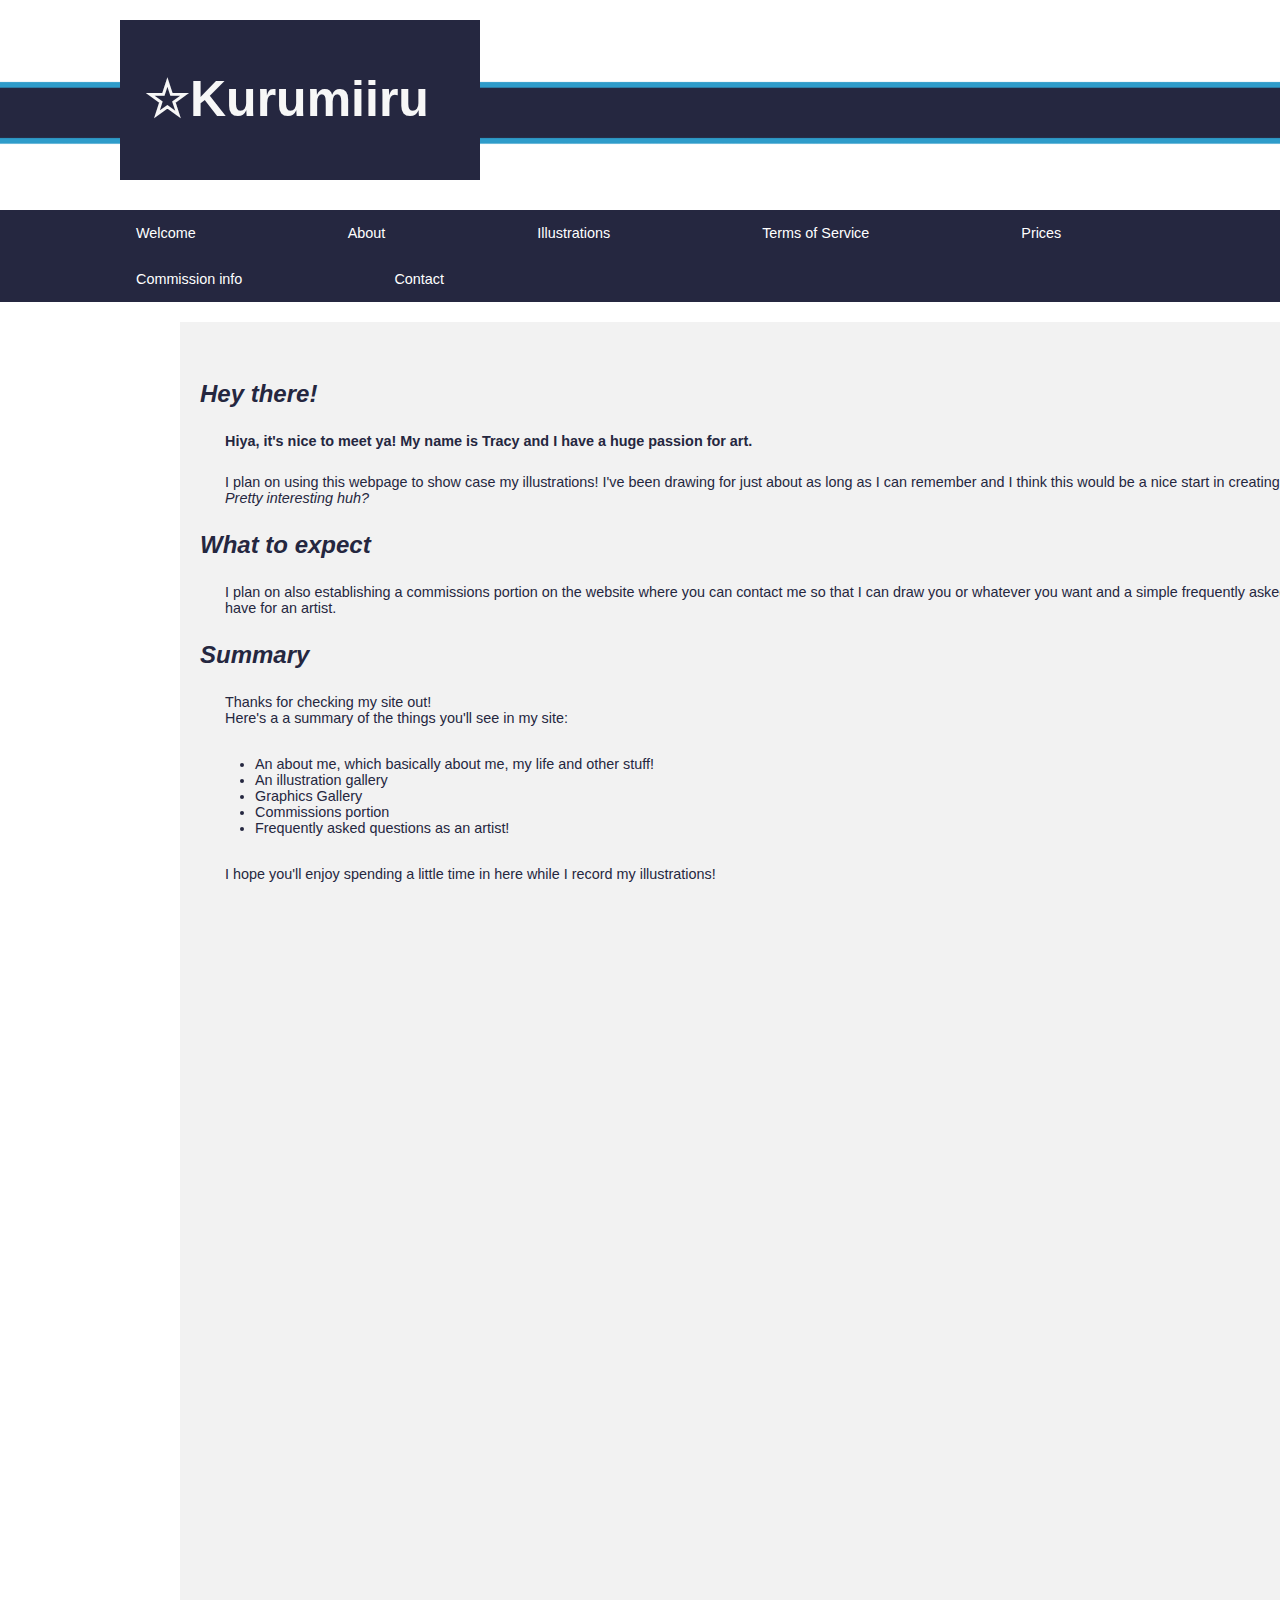
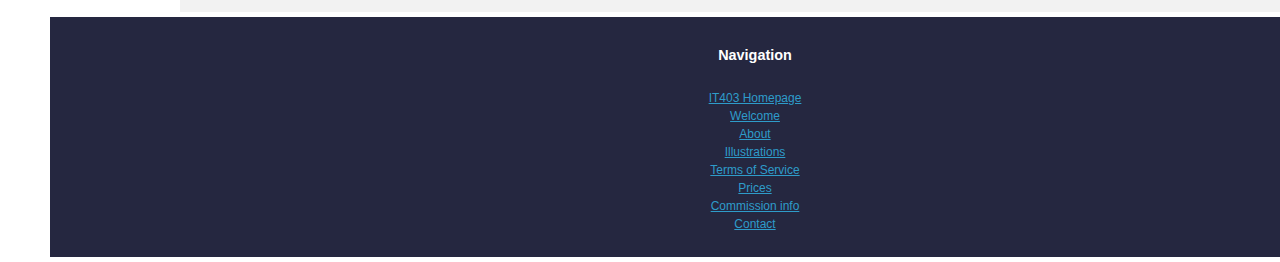
<file: index.html>
<!DOCTYPE html >

<html lang="en">

<head>
    <title> Welcome! </title>
    <meta charset="utf-8"/>
	<link rel="stylesheet" href="styles/style.css" />

	
	
</head>

<body>
	<div id = "header" >
		<h1 id ="title">&#x2606;Kurumiiru </h1>
    </div>
		
		
	<div id="navigationBar">
		<a href = " index.html "> Welcome </a>
		<a href = " pages/about.html "> About </a>
		<a href = " pages/gallery.html "> Illustrations </a>
		<a href = " pages/rules.html "> Terms of Service </a>
		<a href = " pages/prices.html "> Prices </a>
		<a href = " pages/commissions.html "> Commission info </a>
		<a href = " pages/contact.html "> Contact </a>
	</div>
	
	<div class="row">
		<div class="column">
		<div class="section">
		
			
			<br/>
			
			<h2 class = "title"> Hey there! </h2>
			
			<p > <strong>Hiya, it's nice to meet ya! My name is 
			Tracy and I have a huge passion for art.</strong>
			</p>
			
			<p  > I plan on using this webpage to show case my illustrations!
			I've been drawing for just about as long as I can remember and I 
			think this would be a nice start in creating a personal portfolio
			where I can have other see my creations. <em> Pretty interesting huh? </em>
			</p>
			
			<h2 class = "title"> What to expect </h2>
			
			<p> I plan on also establishing a commissions portion on the website
			where you can contact me so that I can draw you or whatever you want 
			and a simple frequently asked questions <span class = "para" >&lpar; FAQ &rpar;</span> where I
			answer questions you probably have for an artist.
			
			<h2 class = "title"> Summary </h2>
			
			<p class="summary"> Thanks for checking my site out! <br/>
				Here's a a summary of the things you'll see in my site: 
			</p>
				<ul class="summary">
				  <li> An about me, which basically about me, my life and other 
				  stuff!</li>
				  <li> An illustration gallery </li>
				  <li> Graphics Gallery </li>
				  <li>Commissions portion </li>
				  <li> Frequently asked questions as an artist! </li>
				  
				</ul>
			 
			<p> I hope you'll enjoy spending a little time in here while I record my illustrations! </p>
		</div>					
		</div>	
	</div>
	<!-- footer -->
  
	<div id = "footer">
		<div id="nav">
			<p class="nav"> <strong> Navigation </strong></p>
				 <a href = " http://itcourses.cs.unh.edu/403/news "> 
				IT403 Homepage</a>	
			<br/>
			<a href = " index.html "> Welcome </a>
			<br/>
			<a href = " pages/about.html "> About </a>
			<br/>
			<a href = " pages/gallery.html "> Illustrations </a>
			<br/>
			<a href = " pages/rules.html "> Terms of Service </a>
			<br/>
			<a href = " pages/prices.html "> Prices </a>
			<br/>
			<a href = " pages/commissions.html "> Commission info </a>
			<br/>
			<a href = " pages/contact.html "> Contact </a>
		</div>
	</div>
</body>
</file>
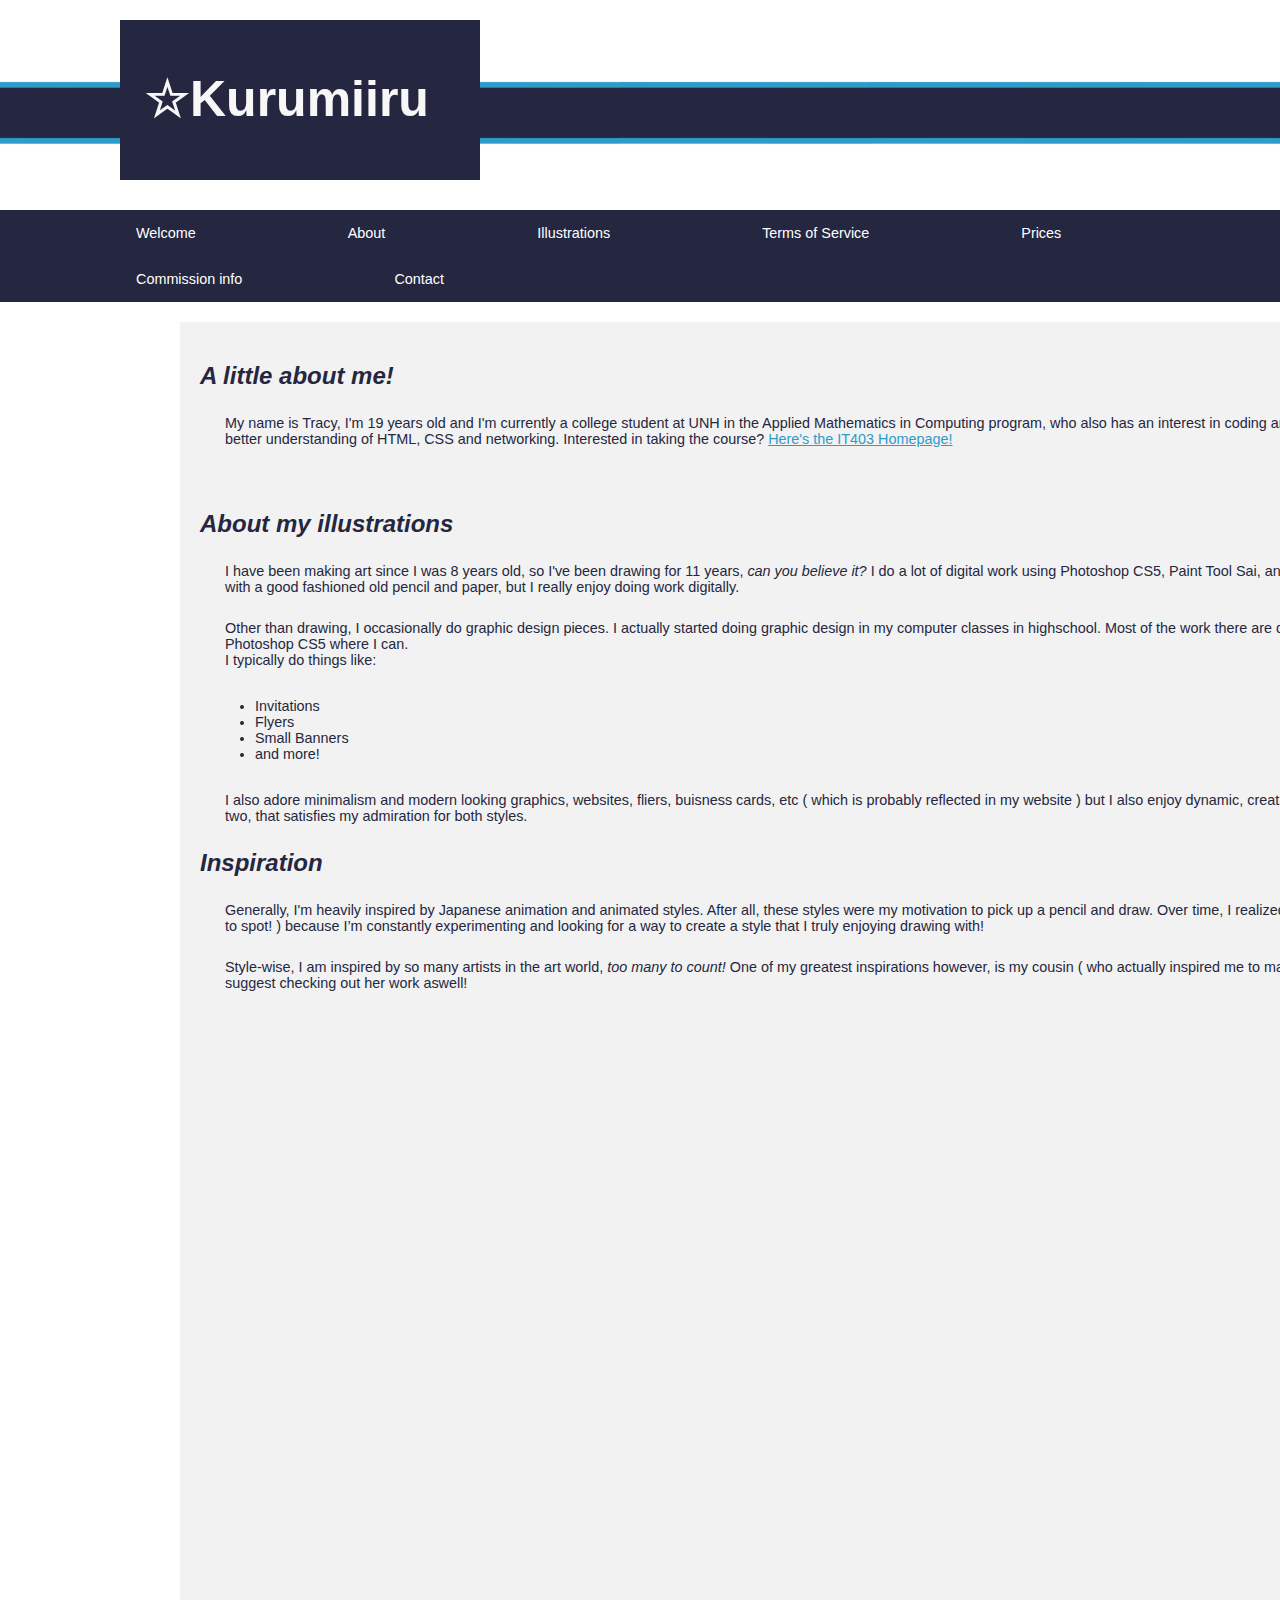
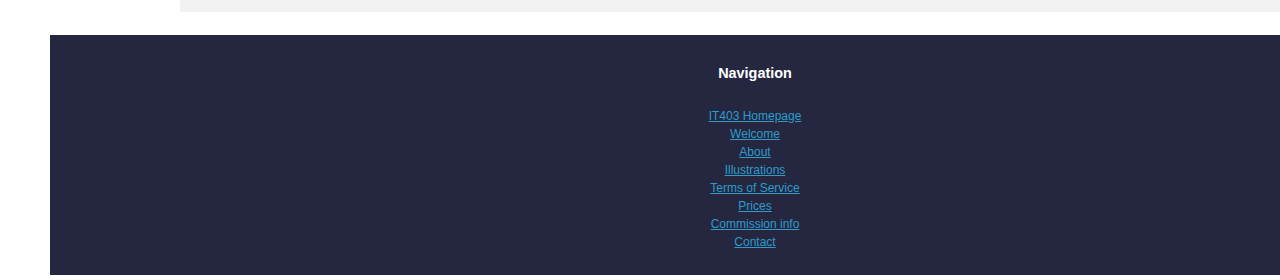
<file: pages/about.html>
<!DOCTYPE html >

<html lang="en">

<head>
    <title> About me </title>
    <meta charset="utf-8"/>
	<link rel="stylesheet" href="../styles/style.css" />

</head>

<body>
    <div id = "header" >
		<h1 id ="title">&#x2606;Kurumiiru </h1>
    </div>
		
		
	<div id="navigationBar">
		<a href = " ../index.html "> Welcome </a>
		<a href = " about.html "> About </a>
		<a href = " gallery.html "> Illustrations </a>
		<a href = " rules.html "> Terms of Service </a>
		<a href = " prices.html "> Prices </a>
		<a href = " commissions.html "> Commission info </a>
		<a href = " contact.html "> Contact </a>
	</div>
	
	<div class="row">
		<div class="column">
		<div class="section">
		<h2 class = "title"> A little about me! </h2>
			
			<p> My name is Tracy, I'm 19 years old and I'm currently a
				college student at UNH in the Applied Mathematics in 
				Computing program, who also has an interest in coding and
				digital design; because of  this I'm taking a class to
				gain a better understanding of HTML, CSS and networking. 
				Interested in taking the course?
				<a href = " http://itcourses.cs.unh.edu/403/news "> Here's the 
				IT403 Homepage!</a>	
			</p>
			<br/>
			 
			<h2 class = "title"> About my illustrations </h2>
			
			<p> I have been making art since I was 8 
				years old, so I've been drawing for 11 years, <em> can you 
				believe it? </em> I do a lot of digital work using Photoshop
				CS5, Paint Tool Sai, and an Intuos Pro Wacom tablet. I can
				also traditional work too, with a good fashioned old pencil 
				and paper, but I really enjoy doing work digitally.
			</p>

			<p> Other than drawing, I occasionally do graphic design pieces.
				I actually started doing graphic design in my computer classes
				in highschool. Most of the work there are done in the microsoft
				office programs. I also do some work in Photoshop CS5 where I can.
				<br/>
				I typically do things like:
			</p>
				<ul>
					<li> Invitations </li>
					<li> Flyers </li>
					<li> Small Banners </li>
					<li> and more! </li>
			
				</ul>

			<p> I also adore minimalism and modern looking graphics, websites, 
				fliers, buisness cards, etc &lpar; which is probably reflected 
				in my website &rpar; but I also enjoy dynamic, 
				creative designs and strive to find the happy medium
				between the two, that satisfies my admiration for both styles.
			</p>
			<h2 class = "title"> Inspiration </h2>	
			
			<p> Generally, I'm  heavily inspired by Japanese animation and animated styles.
				After all, these styles were my motivation to pick up a pencil
				and draw. Over time, I realized that my changed style &lpar; 
				even a tiny bit which might be hard to spot! &rpar; because 
				I&rsquo;m constantly experimenting and looking for a way to 
				create a style that I truly enjoying drawing with!
			</p>

			<p>
				Style-wise, I am inspired by so many artists in the art world,
				<em>too many to count!</em> One of my greatest inspirations however,
				is my cousin &lpar; who actually inspired me to make my website
				about my art&rpar;. If you're interested I highly suggest checking 
				out her work aswell!
				<br/>
				<br/>
				
			</p>
		</div>
		</div>
	</div>
	<br/>
     
    

	<!-- footer -->
  
	<div id = "footer">
		<div id="nav">
			<p class="nav"> <strong> Navigation </strong></p>
				 <a href = " http://itcourses.cs.unh.edu/403/news "> 
				IT403 Homepage</a>	
			<br/>
			<a href = " ../index.html "> Welcome </a>
			<br/>
			<a href = " about.html "> About </a>
			<br/>
			<a href = " gallery.html "> Illustrations </a>
			<br/>
			<a href = " rules.html "> Terms of Service </a>
			<br/>
			<a href = " prices.html "> Prices </a>
			<br/>
			<a href = " commissions.html "> Commission info </a>
			<br/>
			<a href = " contact.html "> Contact </a>
		</div>
	</div>
</body>
</file>
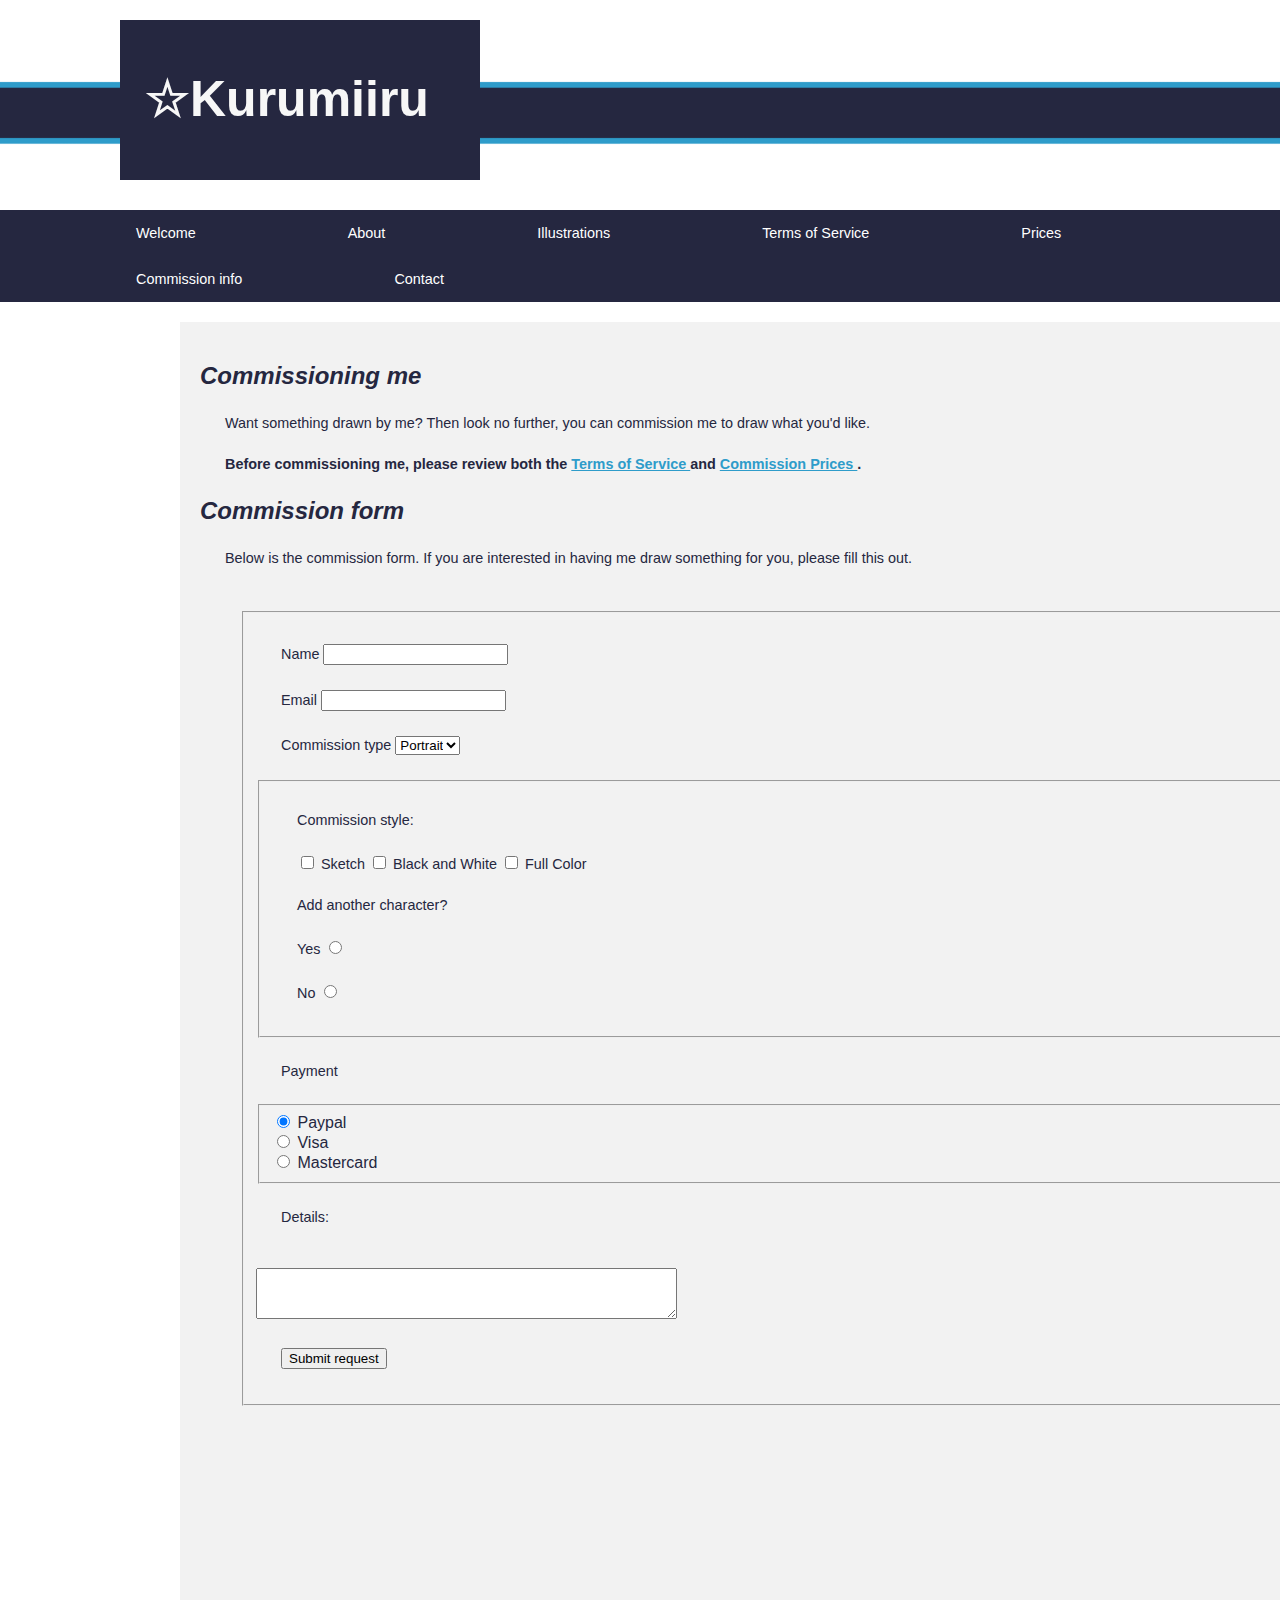
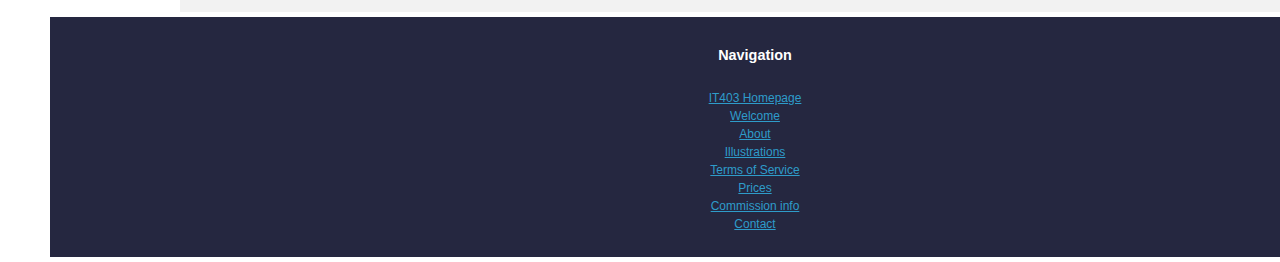
<file: pages/commissions.html>
<!DOCTYPE html >

<html lang="en">

<head>
    <title> Commission Info </title>
    <meta charset="utf-8"/>
	<link rel="stylesheet" href="../styles/style.css" />
	
</head>

<body>
	<!--header-->
	<div id = "header" >
		<h1 id ="title">&#x2606;Kurumiiru </h1>
    </div>
		
	<!--top navigation -->	
	<div id="navigationBar">
		<a href = " ../index.html "> Welcome </a>
		<a href = " about.html "> About </a>
		<a href = " gallery.html "> Illustrations </a>
		<a href = " rules.html "> Terms of Service </a>
		<a href = " prices.html "> Prices </a>
		<a href = " commissions.html "> Commission info </a>
		<a href = " contact.html "> Contact </a>
	</div>

	<div class="row">
		<div class="column">
		<div class="section">
			 
		<h2 class = "title"> Commissioning me </h2>
			
		<p> Want something drawn by me? Then look no further, 
		you can commission me to draw what you'd like.
		</p>
		<p>
		<strong>Before commissioning me, please review both the 
		<a href = " rules.html "> Terms of Service </a>
		and
		<a href = " prices.html "> Commission Prices </a>.
		</strong>
		</p>
		
		<h2 class="title"> Commission form</h2>
		
		<p> Below is the commission form. If you are interested
		in having me draw something for you, please fill this out.
		</p>
		
		<form id="order" method="post" 
		action="http://amgilder.wcit.cs.unh.edu/cgi-bin/test403">
		<fieldset>
			<p>Name
			<input type="text" name= "cilentname" id="cilentname"/></p>
			<p>Email
			<input type="text" name= "cilentemail" id="cilentemail"/></p>
			
			<p> Commission type 
			<select name="commissiontype" id="commissionType">
				<option selected> Portrait </option>
				<option> Bust </option>
			</select>	</p>
			
			<fieldset>
			<p>Commission style:</p>
			<p><input type ="checkbox" name="cssk" 
			value="sketch">			
			Sketch
			<input type ="checkbox" name="csbw" 
			value="black and white">
			Black and White
			<input type ="checkbox" name="ccsfc" 
			value=" Full Color">
			Full Color</p>
            <p>Add another character?</p>
			<p>Yes
			<input type="radio" name="addcharyes" value="yes" /> 
			<p>No
			<input type="radio" name="addcharno"  value="no"/> </p>	
			</fieldset>			
					
			
			<p> Payment </p>
            <fieldset>
               <input name="ctype" id="ctypep" type="radio" value="paypal" 
			   checked="checked" />
               <label for="ctypep">Paypal</label><br />
               <input name="ctype" id="ctypev" type="radio" value="visa" />
               <label for="ctypev">Visa</label><br />
               <input name="ctype" id="ctypem" type="radio" value="mastercard"/>
               <label for="ctypem">Mastercard</label><br />

            </fieldset>

			<p>Details:</p><br />
            <textarea name="details" rows="3" cols="50"></textarea>
			
			<p><input type="submit" value="Submit request"/>
            <input type="hidden" name="formtype" value="request" /></p>
		</fieldset>
		</form>
		</div>
		</div>
	</div>
	
	<!-- footer -->

  
	<div id = "footer">
		<div id="nav">
			<p class="nav"> <strong> Navigation </strong></p>
				 <a href = " http://itcourses.cs.unh.edu/403/news "> 
				IT403 Homepage</a>	
			<br/>
			<a href = " ../index.html "> Welcome </a>
			<br/>
			<a href = " about.html "> About </a>
			<br/>
			<a href = " gallery.html "> Illustrations </a>
			<br/>
			<a href = " rules.html "> Terms of Service </a>
			<br/>
			<a href = " prices.html "> Prices </a>
			<br/>
			<a href = " commissions.html "> Commission info </a>
			<br/>
			<a href = " contact.html "> Contact </a>
		</div>
	</div>
</body>
</file>
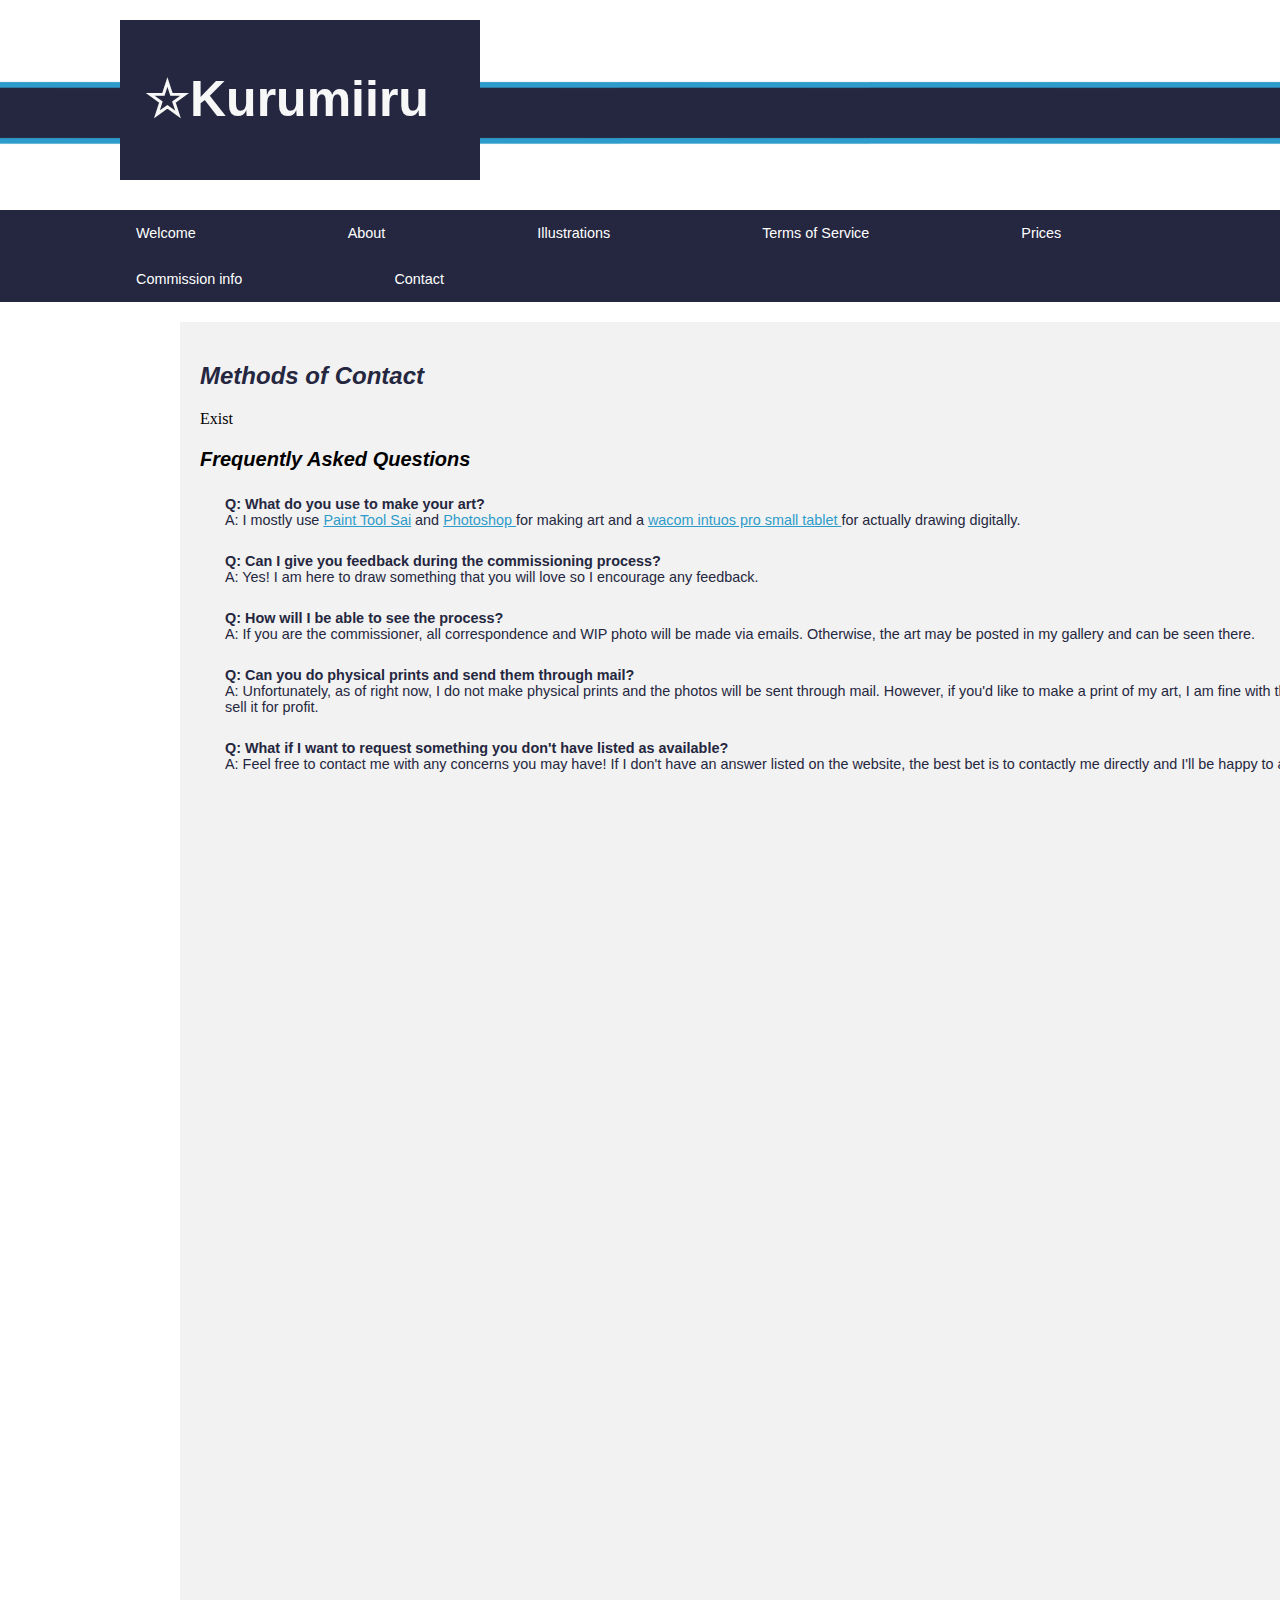
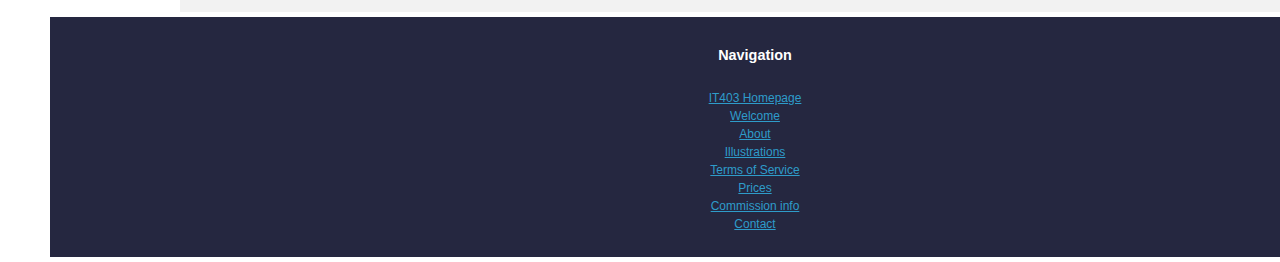
<file: pages/contact.html>
<!DOCTYPE html >

<html lang="en">

<head>
    <title> Contact me </title>
    <meta charset="utf-8"/>
	<link rel="stylesheet" href="../styles/style.css" />
	<link href="https://fonts.googleapis.com/css?family=Josefin+Sans:100" 
	 rel="stylesheet">
	
	
</head>

<body>
	<!--header-->
	<div id = "header" >
		<h1 id ="title">&#x2606;Kurumiiru </h1>
    </div>
		
	<!--top navigation -->	
	<div id="navigationBar">
		<a href = " ../index.html "> Welcome </a>
		<a href = " about.html "> About </a>
		<a href = " gallery.html "> Illustrations </a>
		<a href = " rules.html "> Terms of Service </a>
		<a href = " prices.html "> Prices </a>
		<a href = " commissions.html "> Commission info </a>
		<a href = " contact.html "> Contact </a>
	</div>

	<div class="row">
		<div class="column">
		<div class="section">
		<h2 class = "title"> Methods of Contact</h2>

			Exist					
			
			<h3> Frequently Asked Questions </h3>
			
			<p> <strong>Q: What do you use to make your art? </strong><br/>
			A: I mostly use <a href = "https://www.systemax.jp/en/sai/">Paint Tool Sai</a>
			and <a href="https://www.adobe.com/products/photoshop.html"> Photoshop </a> for making art
			and a <a href="https://www.wacom.com/en-us/products/pen-tablets/wacom-intuos-pro">
			wacom intuos pro small tablet </a> for actually drawing digitally.
			</p>
			
			<p> <strong>Q: Can I give you feedback during the commissioning process?</strong> <br/>
			A: Yes! I am here to draw something that you will love so I encourage any feedback.
			</p>
			
			<p> <strong>Q: How will I be able to see the process?</strong><br/>
			A: If you are the commissioner, all correspondence and WIP photo
			will be made via emails. Otherwise, the art may be posted in my gallery
			and can be seen there.
			</p>

			<p> <strong>Q: Can you do physical prints and send them through mail?</strong><br/>
			A: Unfortunately, as of right now, I do not make physical prints and the photos
			will be sent through mail. However, if you'd like to make a print of my art,
			I am fine with that, as long as you do not claim the art as your own or try to sell
			it for profit.
			</p>

			<p> <strong>Q: What if I want to request something you don't have listed as 
			available?</strong><br/>
			A: Feel free to contact me with any
			concerns you may have! If I don't have an answer listed on the website, the 
			best bet is to contactly me directly and I'll be happy to answer any burning 
			questions you may have. &#x263A;
			</p>

		</div>
		</div>	
	</div>
	<!-- footer -->

	<div id = "footer">
		<div id="nav">
			<p class="nav"><strong>Navigation</strong> </p>
			<a href = " http://itcourses.cs.unh.edu/403/news "> 
			IT403 Homepage</a>	
			<br/>
			<a href = " ../index.html "> Welcome </a>
			<br/>
			<a href = " about.html "> About </a>
			<br/>
			<a href = " gallery.html "> Illustrations </a>
			<br/>
			<a href = " rules.html "> Terms of Service </a>
			<br/>
			<a href = " prices.html "> Prices </a>
			<br/>
			<a href = " commissions.html "> Commission info </a>
			<br/>
			<a href = " contact.html "> Contact </a>
		</div>
	</div>
</body>
</file>
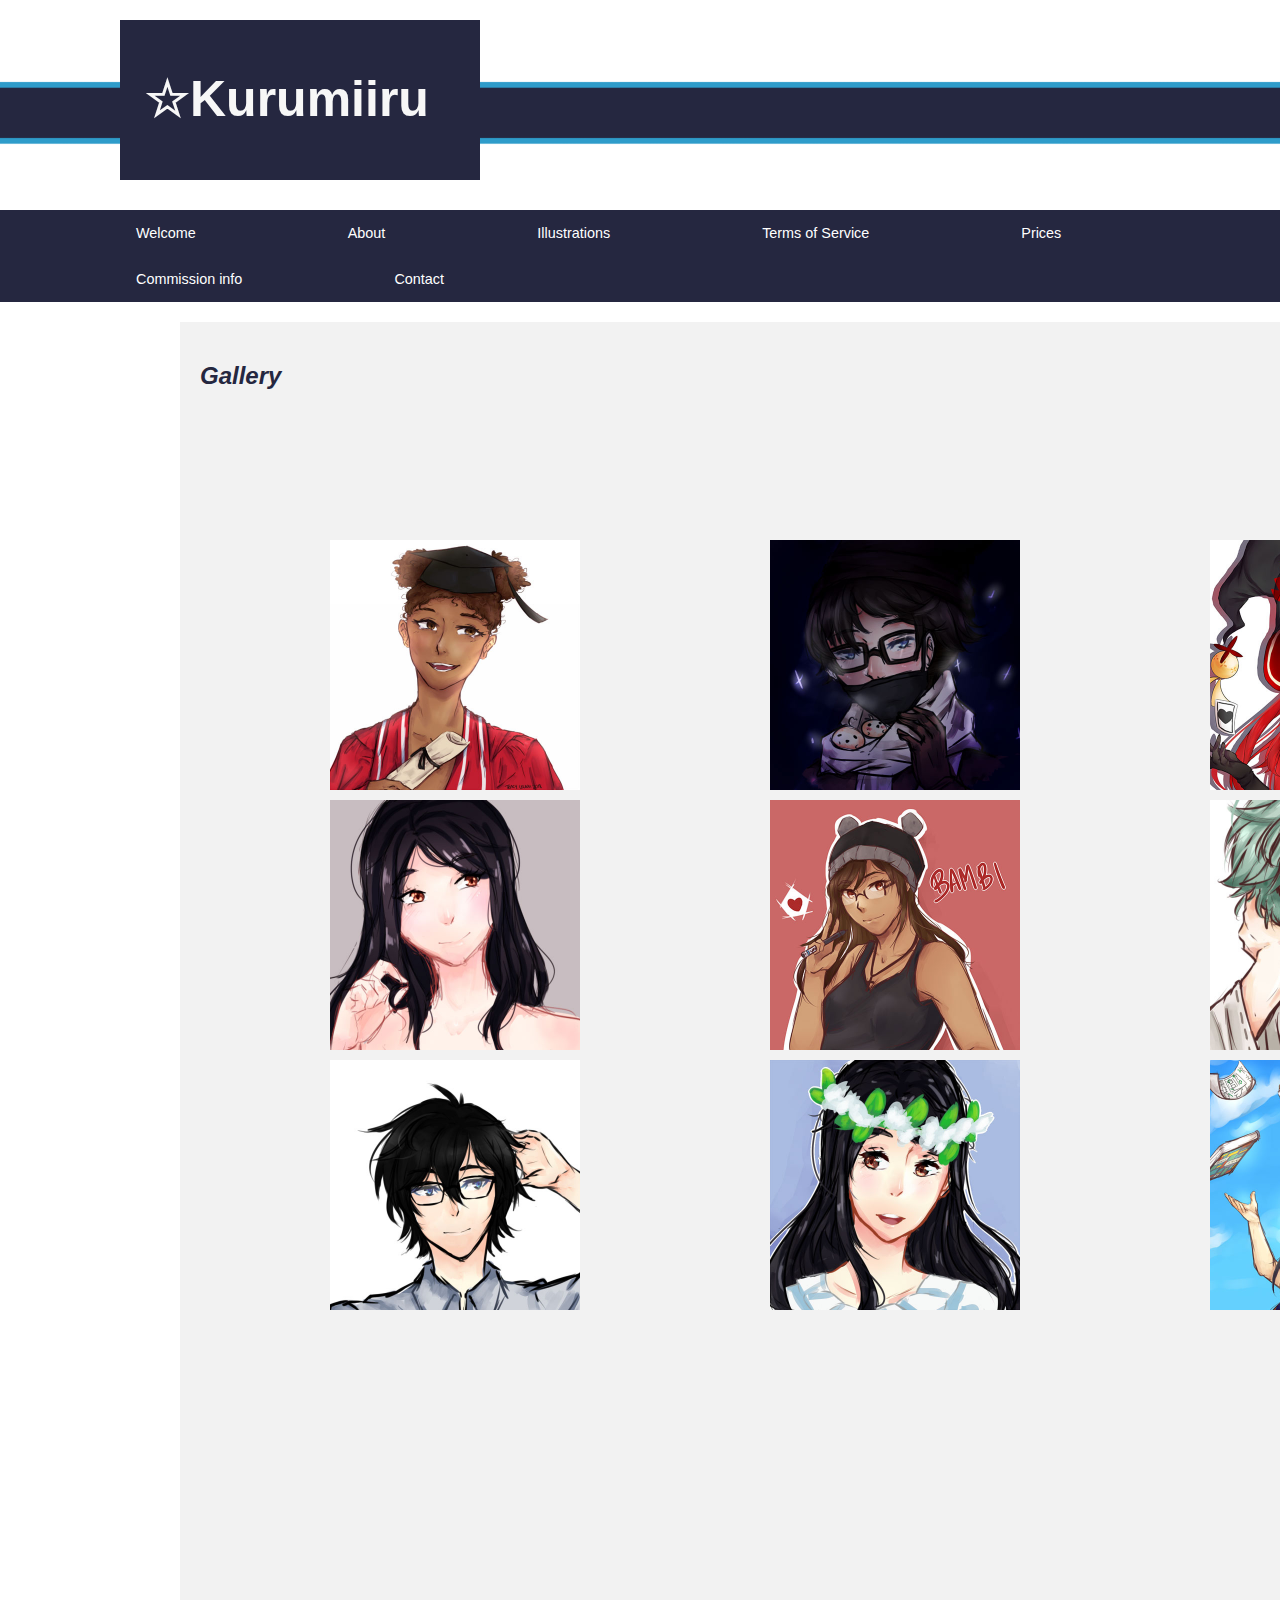
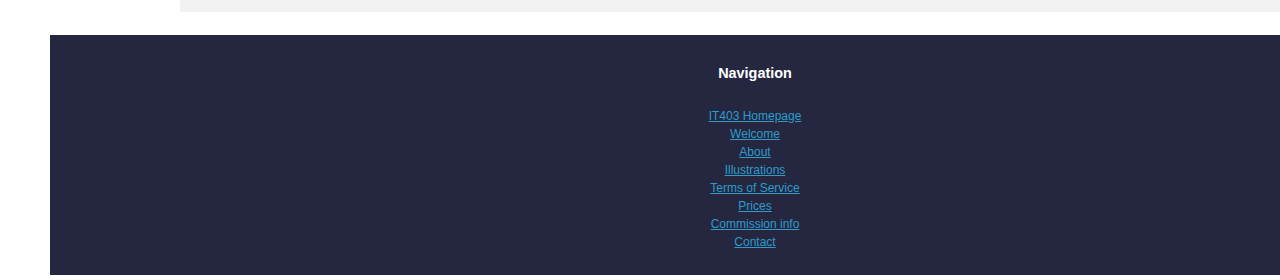
<file: pages/gallery.html>
<!DOCTYPE html >

<html lang="en">

<head>
    <title> Gallery</title>
    <meta charset="utf-8"/>
	<link rel="stylesheet" href="../styles/style.css" />	

</head>

<body>
	<div id = "header" >
		<h1 id ="title">&#x2606;Kurumiiru </h1>
    </div>
		
		
	<div id="navigationBar">
		<a href = " ../index.html "> Welcome </a>
		<a href = " about.html "> About </a>
		<a href = " gallery.html "> Illustrations </a>
		<a href = " rules.html "> Terms of Service </a>
		<a href = " prices.html "> Prices </a>
		<a href = " commissions.html "> Commission info </a>
		<a href = " contact.html "> Contact </a>
	</div>

	<!-- art stuff goes here -->
	<div class="row">
		<div class="column">
			<div class="section">	
				<h2 class = "title"> Gallery </h2>
				<div class="gallery">
					<img src="../images/graduating.jpg" 
					alt="Girl graduating">
				</div>
				<div class="gallery">
					<img src="../images/winter-and-some-birds.jpg" 
					alt="Boy in  winter night with some birds">
				</div>
				<div class="gallery">
					<img src="../images/Magician-and-some-cards.jpg" 
					alt="Female magician with floating cards">
				</div>
				<div class="gallery">
					<img src="../images/Girl.jpg" 
					alt="Simple cartoon portait of a girl">
				</div>
				
				<div class="gallery">
					<img src="../images/bambi.jpg" 
					alt="Girl with beanie holding a tablet pen">
				</div>
				<div class="gallery">
					<img src="../images/dude.jpg" 
					alt="boy looking away">
				</div>
				<div class="gallery">
					<img src="../images/boy-with-glasses.jpg" 
					alt="Boy with glasses with hand behind head">
				</div>
				<div class="gallery">
					<img src="../images/Girl-with-flower-crown.jpg" 
					alt="portait of a girl wearing a flower crown">
				</div>
				<div class="gallery">
					<img src="../images/flying-books.jpg" 
					alt="Girl happily throwing books intot he air">
				</div>
				
			</div>
		</div>
	</div>
	<br/>  
	<!-- footer -->
  
	<div id = "footer">
		<div id="nav">
			<p class="nav"> <strong> Navigation </strong></p>
				 <a href = " http://itcourses.cs.unh.edu/403/news "> 
				IT403 Homepage</a>	
			<br/>
			<a href = " ../index.html "> Welcome </a>
			<br/>
			<a href = " about.html "> About </a>
			<br/>
			<a href = " gallery.html "> Illustrations </a>
			<br/>
			<a href = " rules.html "> Terms of Service </a>
			<br/>
			<a href = " prices.html "> Prices </a>
			<br/>
			<a href = " commissions.html "> Commission info </a>
			<br/>
			<a href = " contact.html "> Contact </a>
		</div>
	</div>
</body>
</file>
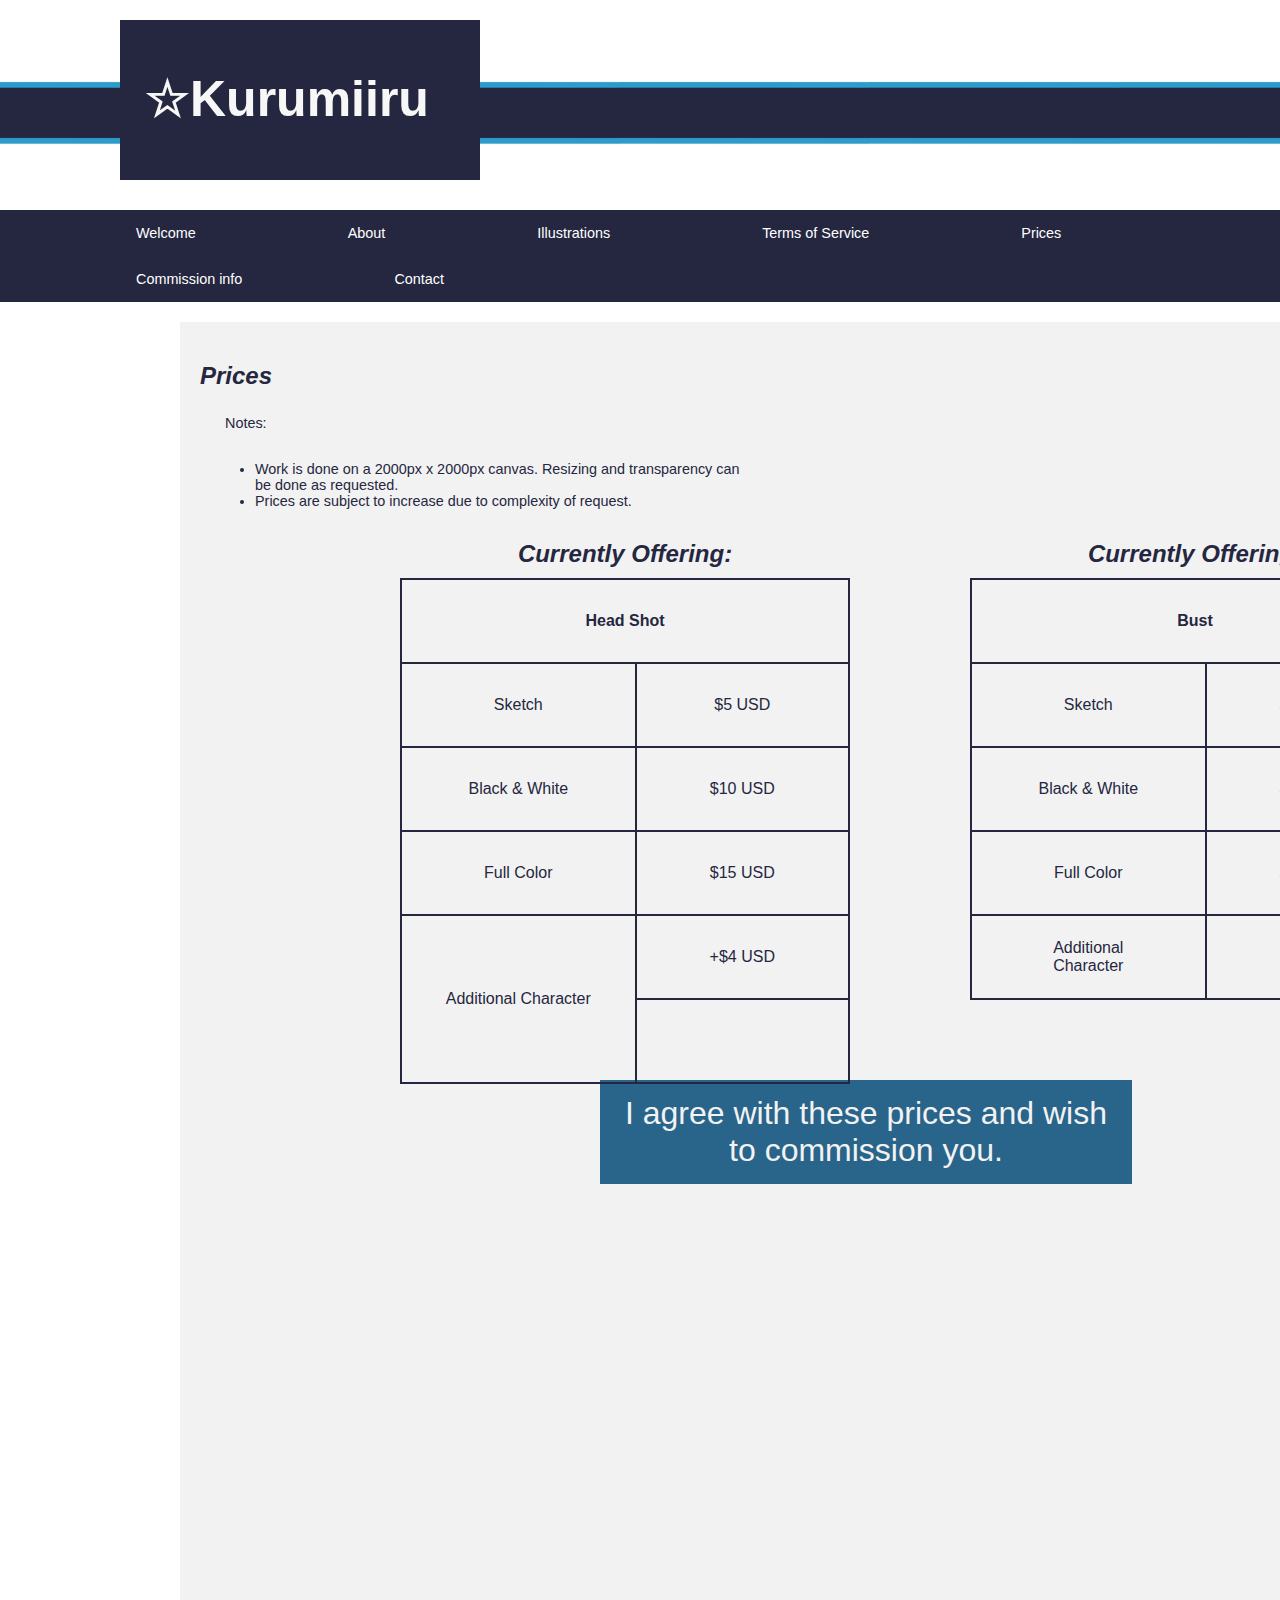
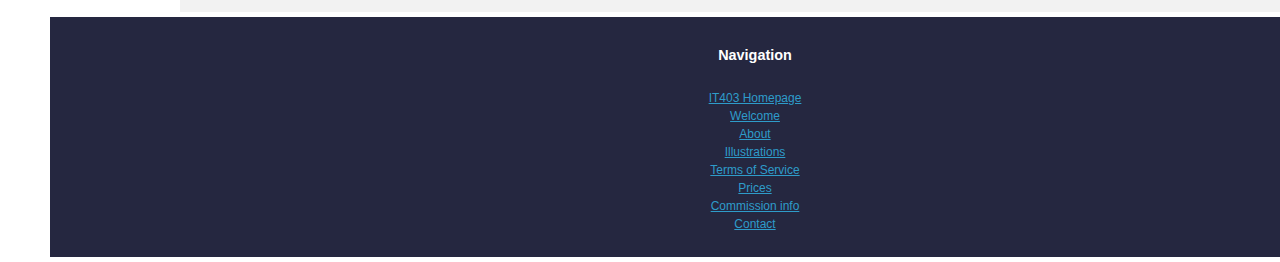
<file: pages/prices.html>
<!DOCTYPE html >

<html lang="en">

<head>
    <title> Prices </title>
    <meta charset="utf-8"/>
	<link rel="stylesheet" href="../styles/style.css" />
	
</head>

<body>
	<!--header-->
	<div id = "header" >
		<h1 id ="title">&#x2606;Kurumiiru </h1>
    </div>
		
	<!--top navigation -->	
	<div id="navigationBar">
		<a href = " ../index.html "> Welcome </a>
		<a href = " about.html "> About </a>
		<a href = " gallery.html "> Illustrations </a>
		<a href = " rules.html "> Terms of Service </a>
		<a href = " prices.html "> Prices </a>
		<a href = " commissions.html "> Commission info </a>
		<a href = " contact.html "> Contact </a>
	</div>

	<div class="row">
		<div class="column">
		<div class="section">
		<h2 class = "title"> Prices </h2>
			
		<p> Notes:
		</p>
		<ul>
			<li> Work is done on a 2000px x 2000px canvas. Resizing and 
				transparency can be done as requested. </li>
			<li>Prices are subject to increase due to complexity of request.</li>
		</ul>
	
		<table class="headshot">
			<caption> Currently Offering:</caption>
			<thead>
				<tr>
					<th colspan="2" scope="col"> Head Shot </th>

				</tr>
			</thead>
			<tbody>
				<tr>
					<td> Sketch</td>
					<td> $5 USD</td>
				</tr>
				<tr>
					<td> Black & White</td>
					<td> $10 USD</td>
				</tr>
				<tr>
					<td> Full Color</td>
					<td> $15 USD</td>			
				</tr>
			</tbody>
			<tfoot>
				<tr>
					<td rowspan="2"> Additional Character</td>
					<td> +$4 USD</td>			
				</tr>
				<tr>
					<td ></td>
				</tr>
			</tfoot>
		</table>
		<table class ="bust">
			<caption> Currently Offering:</caption>
			<thead>
				<tr>
					<th colspan="2" scope="col">Bust</th>

				</tr>
			</thead>
			<tbody>
				<tr>
					<td> Sketch</td>
					<td> $10 USD</td>
				</tr>
				<tr>
					<td> Black & White</td>
					<td> $15 USD</td>
				</tr>
				<tr>
					<td> Full Color</td>
					<td> $20 USD</td>			
				</tr>
			</tbody>
			<tfoot>
				<tr >
					<td > Additional <br/> Character</td>
					<td> +$8 USD</td>			
				</tr>
			</tfoot>
		</table>
		
			<div id="commission" >
				<a href = " commissions.html "  > I agree with these prices and
				wish to commission you.</a>
			</div>		
		</div>	
		</div>
	</div>	
	<!-- footer -->
  
	<div id = "footer">
		<div id="nav">
			<p class="nav"> <strong> Navigation </strong></p>
				 <a href = " http://itcourses.cs.unh.edu/403/news "> 
				IT403 Homepage</a>	
			<br/>
			<a href = " ../index.html "> Welcome </a>
			<br/>
			<a href = " about.html "> About </a>
			<br/>
			<a href = " gallery.html "> Illustrations </a>
			<br/>
			<a href = " rules.html "> Terms of Service </a>
			<br/>
			<a href = " prices.html "> Prices </a>
			<br/>
			<a href = " commissions.html "> Commission info </a>
			<br/>
			<a href = " contact.html "> Contact </a>
		</div>
	</div>
</body>
</file>
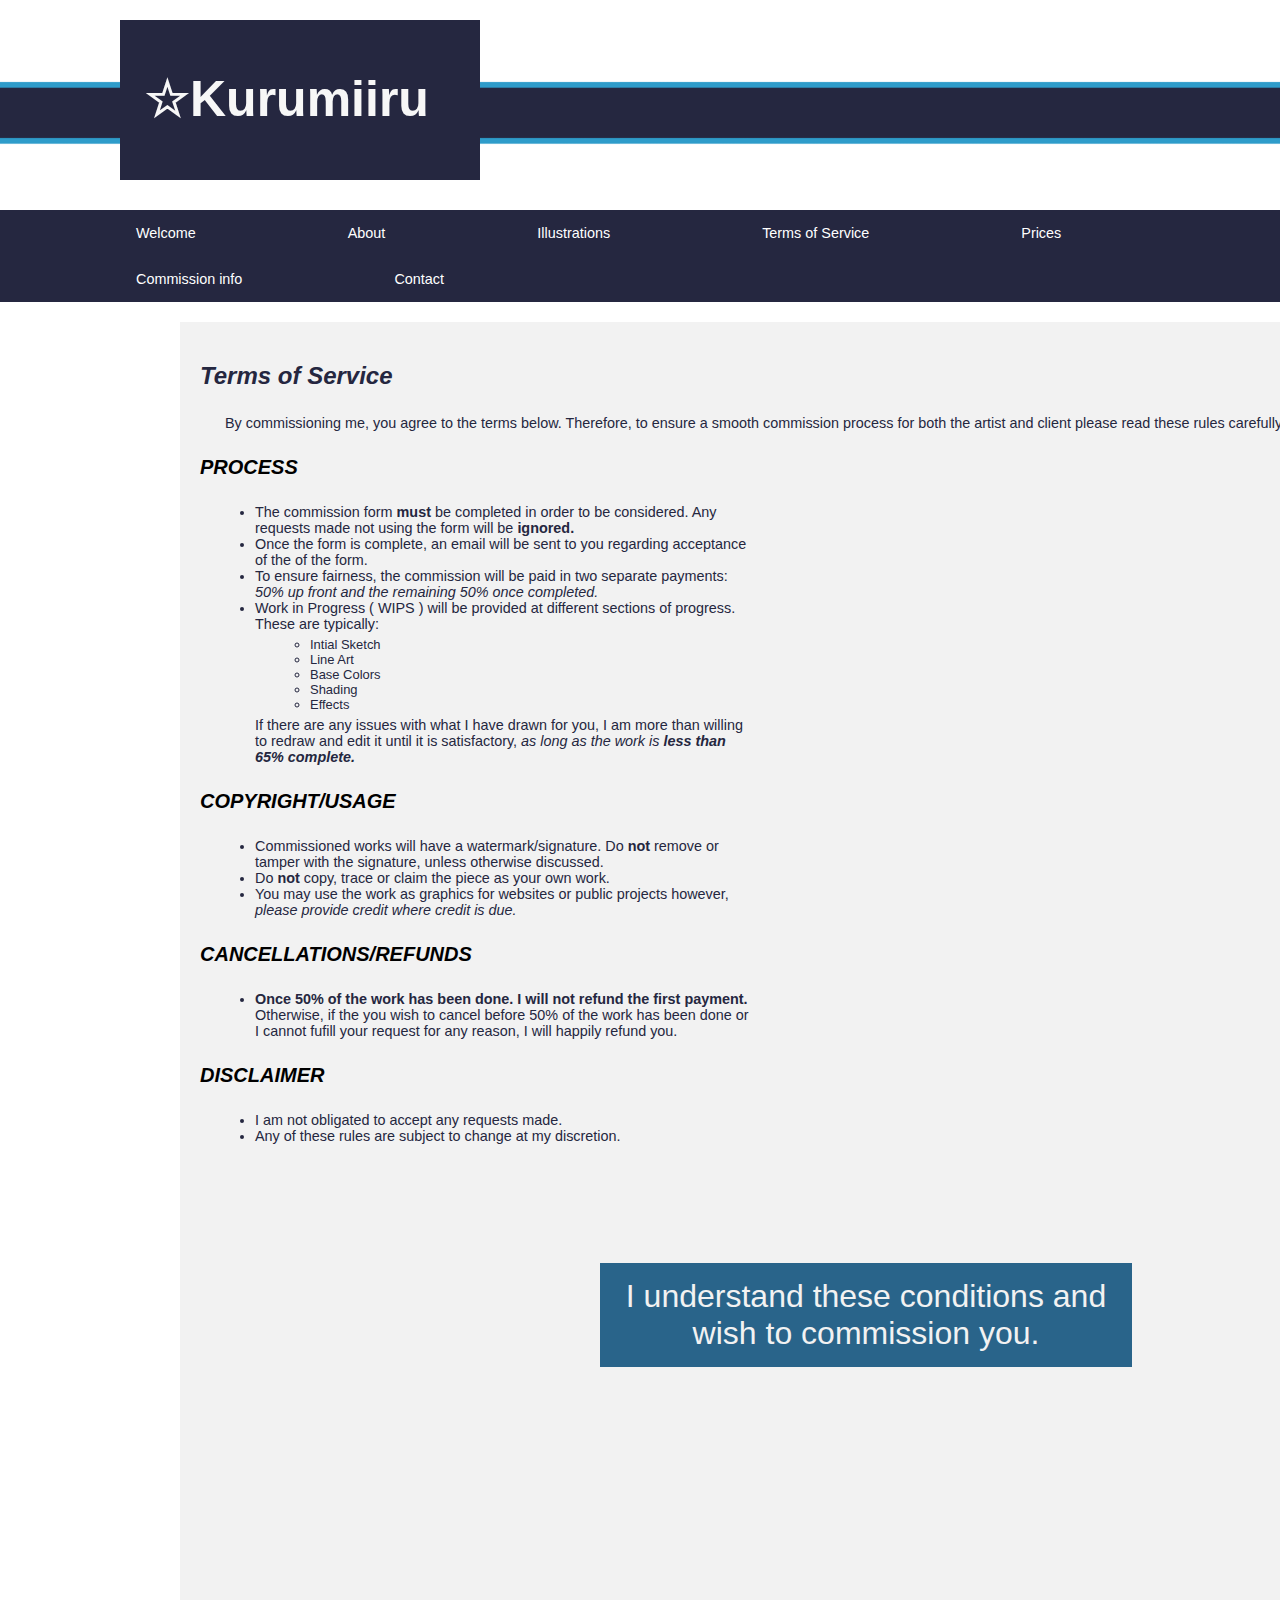
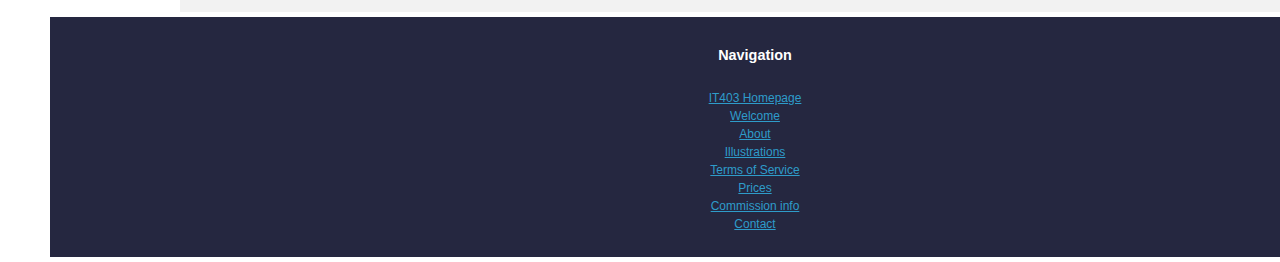
<file: pages/rules.html>
<!DOCTYPE html >

<html lang="en">

<head>
    <title> Rules</title>
    <meta charset="utf-8"/>
	<link rel="stylesheet" href="../styles/style.css" />
	
</head>

<body>
	<!--header-->
	<div id = "header" >
		<h1 id ="title">&#x2606;Kurumiiru </h1>
    </div>
		
	<!--top navigation -->	
	<div id="navigationBar">
		<a href = " ../index.html "> Welcome </a>
		<a href = " about.html "> About </a>
		<a href = " gallery.html "> Illustrations </a>
		<a href = " rules.html "> Terms of Service </a>
		<a href = " prices.html "> Prices </a>
		<a href = " commissions.html "> Commission info </a>
		<a href = " contact.html "> Contact </a>
	</div>
	
	<div class="row">
		<div class="column">
		<div class="section">
		<h2 class = "title"> Terms of Service </h2>
			
			<p> By commissioning me, you agree to the terms below. 
			Therefore, to ensure a smooth commission process for both the artist
			and client please read these rules carefully:
			</p>
			<h3> PROCESS </h3>
			<ul>
				<li> The commission form <strong>must</strong> be
				completed in order to be considered. Any requests made
				not using the form will be <strong>ignored.</strong></li>
				<li> Once the form is complete, an email will be sent to you
				regarding acceptance of the of the form.</li>
				<li> To ensure fairness, the commission will be paid in two 
				separate payments: <em>50% up front and the remaining 50% 
				once completed.</em></li>
				<li> Work in Progress &lpar; WIPS &rpar; will be provided at 
				different sections of progress. These are typically: 
				<ul>
					<li> Intial Sketch </li>
					<li> Line Art </li>
					<li> Base Colors </li>
					<li> Shading </li>
					<li> Effects </li>
				</ul>
				
				If there are any issues with what I have drawn for you, I am
				more than willing to redraw and edit it until it is satisfactory,
				<em> as long as the work is <strong>less than 65% complete.</strong>
				</em></li>
			</ul>	
				<h3> COPYRIGHT/USAGE </h3>
			<ul>
				<li> Commissioned works will have a watermark/signature.
				Do <strong>not</strong> remove or tamper with the signature,
				unless otherwise discussed.</li>
				<li> Do <strong>not</strong> copy, trace or claim the piece
				as your own work. </li>
				<li> You may use the work as graphics for websites or public projects 
				however, <em> please provide credit where credit is 
				due.</em></li>
			</ul>	
				<h3> CANCELLATIONS/REFUNDS</h3>
			<ul>
				<li> <strong> Once 50% of the work has been done. I will not refund 
				the first payment.</strong> Otherwise, if the you wish to cancel before
				50% of the work has been done or I cannot fufill your request 
				for any reason, I will happily refund you.</li>
			</ul>	
				<h3> DISCLAIMER </h3>
			<ul>
				<li> I am not obligated to accept any requests made.</li>
				<li> Any of these rules are subject to change at my discretion.</li>
			</ul>
			<br/>
			
			<div id="commission" >
				<a href = " commissions.html "  > I understand these conditions and
				wish to commission you.</a>
			</div>
		</div>
		</div>
	</div>
	<!-- footer -->
  
	<div id = "footer">
		<div id="nav">
			<p class="nav"> <strong> Navigation </strong></p>
				 <a href = " http://itcourses.cs.unh.edu/403/news "> 
				IT403 Homepage</a>	
			<br/>
			<a href = " ../index.html "> Welcome </a>
			<br/>
			<a href = " about.html "> About </a>
			<br/>
			<a href = " gallery.html "> Illustrations </a>
			<br/>
			<a href = " rules.html "> Terms of Service </a>
			<br/>
			<a href = " prices.html "> Prices </a>
			<br/>
			<a href = " commissions.html "> Commission info </a>
			<br/>
			<a href = " contact.html "> Contact </a>
		</div>
	</div>
</body>
</file>
<file: styles/style.css>
/* CSS to accompany the html code */
		
		/*type selectors*/
		body{
			margin: auto;
			width: 100%;
		}
		h1{
			font-size: 2.3em;
			padding: 5px;
			margin: 10px;
		}
		h3{
			font-size: 1.25em;
			font-style: italic;
			text-decoration:none;
		}
		p{
			margin: 25px;
			font-size:0.9em;
			color:#252740;
		}
		body{ 
			  background-color:#FFFFFF;
			  background-image:url("../images/bg.png"), url("../images/bgline.png");
			  background-position: 120px 20px;
			  background-repeat: no-repeat, repeat-x;
		}
		span{ 
			  color:#003366;
		}
		
		img{
			  height: 200px;
			  width: 200px;
		}
		ul{
			color:#252740;
			border-style:none;
			border-width:2px;
			width: 500px;
			padding: 5px;
			margin-left:50px;
			font-family: "Lucida Sans Unicode", "Lucida Grande", sans-serif;
		}
		th{
			
		}
		caption{
				margin: 10px;
				font-size: 1.5em;
				font-weight: bold;
				font-style:italic;
				
				
		}
		table{
				margin-left: 270px;
		}
		
		form{
				padding: 20px;
				margin-bottom: 80px;
				margin: 20px;
				color:#252740;
				font-family:"Lucida Sans Unicode", "Lucida Grande", sans-serif;
		}
		/* id selectors */
		
		/*header*/
		#header{
				
				padding: 30px;
				margin: 25px;
				margin-left: 100px;
				width: 300px;
				height: 100px;
				text-align: left;
				
				
				
		}
		
		/* navigation bar */		
		#navigationBar{
				overflow:hidden;
				background-color: #252740;
				color: #FFFFFF;
		}
		
		/* links in the navigation bar */
		#navigationBar a{
				float: left;
				display: inline-block;
				background-color: #252740;
				text-align: center;
				margin-left: 120px;
				color: #FFFFFF;
				padding: 15px 16px;
				font-family: "Lucida Sans Unicode", "Lucida Grande", sans-serif;
				font-size: 0.9em;
				text-decoration: none;		
		}
		
		/*When links are hovered*/
		#navigationBar a:hover{
				background-color: #AAABB8;
				text-decoration: none;
		}
		/*footer*/
		#footer{
				
				display: inline-block;
				padding: 5px;
				margin: 5px;
				margin-left: 50px;
				width: 1400px;
				height: 230px;
				background-color: #252740;
		}		
		#footer a{
				font-size: 0.75em;
				font-family: "Lucida Sans Unicode", "Lucida Grande", sans-serif;
		}	
		#title{ 
				font-family: "Lucida Sans Unicode", "Lucida Grande", sans-serif;
				text-align:left;
				font-size: 50px;
				color:#f7f7f7;		  
		}
		#intro{
				color:#3b5998;
				font-style:normal;
		}
		#nav{
				text-align: center;
				clear:both;
		}
		
		#commission{
				margin-top: 80px;
				color: #FFFFFF;
				
		}
		#commission a{
				
				display: block;
				background-color: #29648A;
				color: #f2f2f2;
				text-align: center;
				margin-top: 25px;
				margin-left: 400px;
				width: 500px;
				padding: 15px 16px;
				font-family: "Lucida Sans Unicode", "Lucida Grande", sans-serif;
				font-size: 2em;
				text-decoration: none;	
				
		}
		#commission a:hover{
				background-color: #2E9CCA;
		}		
		/*class selectors */
		
		.column{
				display: inline-block;
				
				width: 1500px;
				margin-left: 180px;
		}
		.section{
				background-color: #f2f2f2;
				display: inline-block;
				width: 1500px;
				height: 1250px;
				padding: 20px;
				margin-top: 20px;
		}
		.row:after{
				content:"";
				display: table;
				clear: both;
		}
		
		.title{
				font-style:oblique;
				font-family: "Lucida Sans Unicode", "Lucida Grande", sans-serif;
				color:#252740;
				
				
		}
		.summary{
				  border-style:none;
				  width: 400px;
				  color:#252740;
				  font-family:"Lucida Sans Unicode", "Lucida Grande", sans-serif;
				  
		}
		
		.nav{
			color:#FFFFFF;	
		}

		.instagram{
				width:20px;
				height:20px;
		}
		.deviantart{
				width: 16px;
				height:25px;
		}

		.headshot{
				float: left;
				margin-right: 120px;
				margin-left: 200px;
		}
		.bust{
				padding-left: 10px;
				
		}
		
		.disclaimer{
				font-size: 0.75em;
				float: bottom;
		}
		    
		/* combined selectors */
		div.gallery {
				margin: 130px;
				float: left;
				width: 180px;
		}
		div.gallery img {
				width: 250px;
				height: 250px;
				position: absolute;
		}
		/* descendant combinator selector*/
		
		ul li {
				font-size: 0.9em;
				color:#252740;
				font-family: "Lucida Sans Unicode", "Lucida Grande", sans-serif;
		}
        
		
		/* Psuedoclass selectors*/
		a:link{
				  color: #2E9CCA;
		}
        a:visited{
				  color:#29648A;
		} 
        a:hover{
				  color:#2E9CCA; text-decoration:underline; 
		}
        a:active{	
				  color:#29648A; text-decoration:underline; 
		}
		
		/*group selector*/
		h1,h2,h3,p {
				     font-family:"Lucida Sans Unicode", "Lucida Grande", sans-serif;
		}
		table, th, td{
				border: 2px;
				border-style: solid;
				border-color:#252740;
				border-collapse: collapse;
				text-align: center;
				width: 450px;
				height: 80px;
		}
		caption,thead,tbody,tfoot{
				font-family: "Lucida Sans Unicode", "Lucida Grande", sans-serif;
				color:#252740;
		}
</file>
